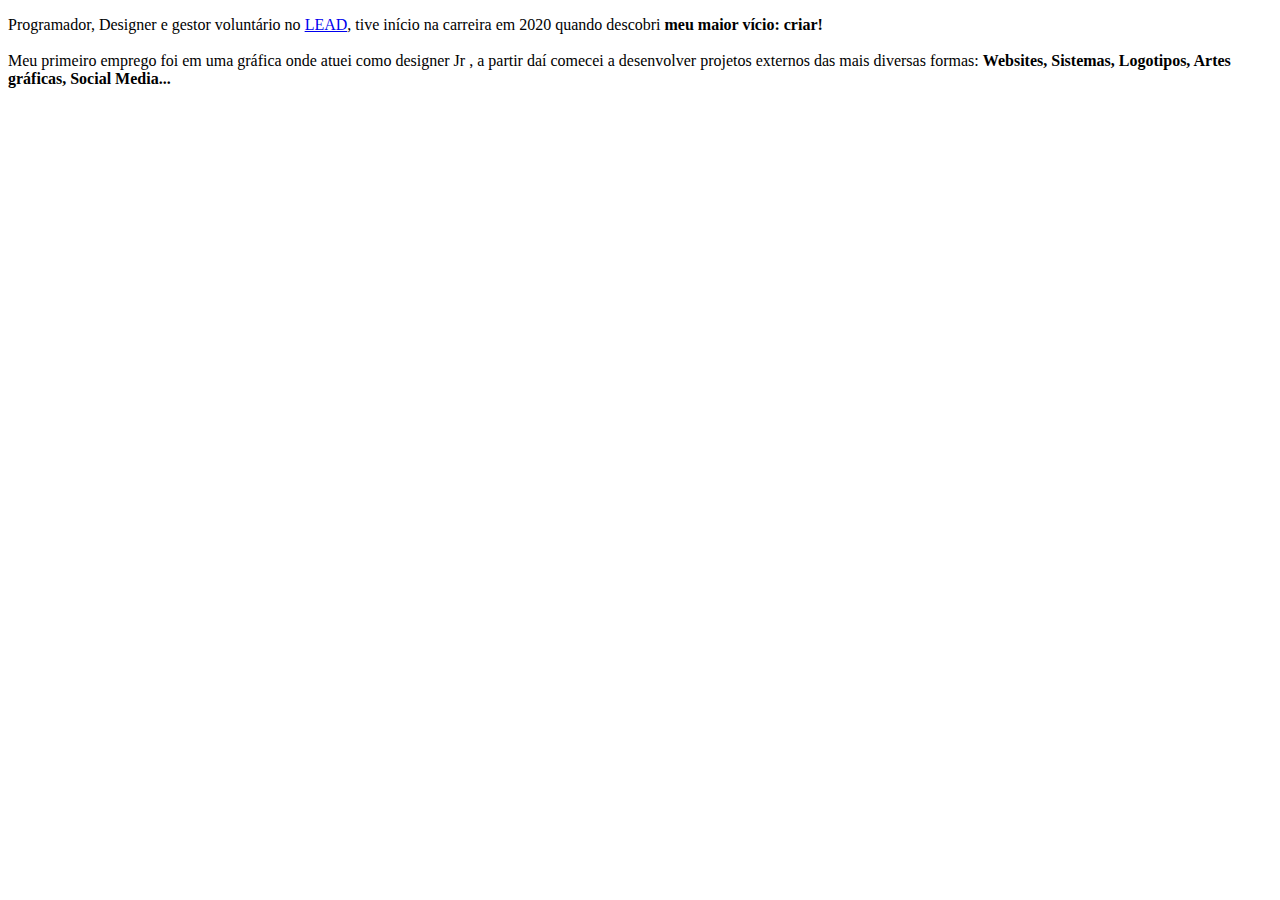
<file: backup.html>
<!DOCTYPE html>
<html lang="en">
<head>
    <meta charset="UTF-8">
    <meta http-equiv="X-UA-Compatible" content="IE=edge">
    <meta name="viewport" content="width=device-width, initial-scale=1.0">
    <title>Document</title>
</head>
<body>
    <p>
        Programador, Designer e gestor voluntário no <a class="lead" target="_blank" href="https://lead.maisatheneu.com.br/">LEAD</a>, tive início na carreira
        em 2020 quando descobri <strong>meu maior vício: criar!</strong><br/><br/>
        Meu primeiro emprego foi em uma gráfica onde atuei como designer Jr , a partir daí comecei a desenvolver projetos externos das mais diversas formas: <strong>Websites, Sistemas, Logotipos, Artes gráficas, Social Media...</strong>
    </p>
</body>
</html>
</file>
